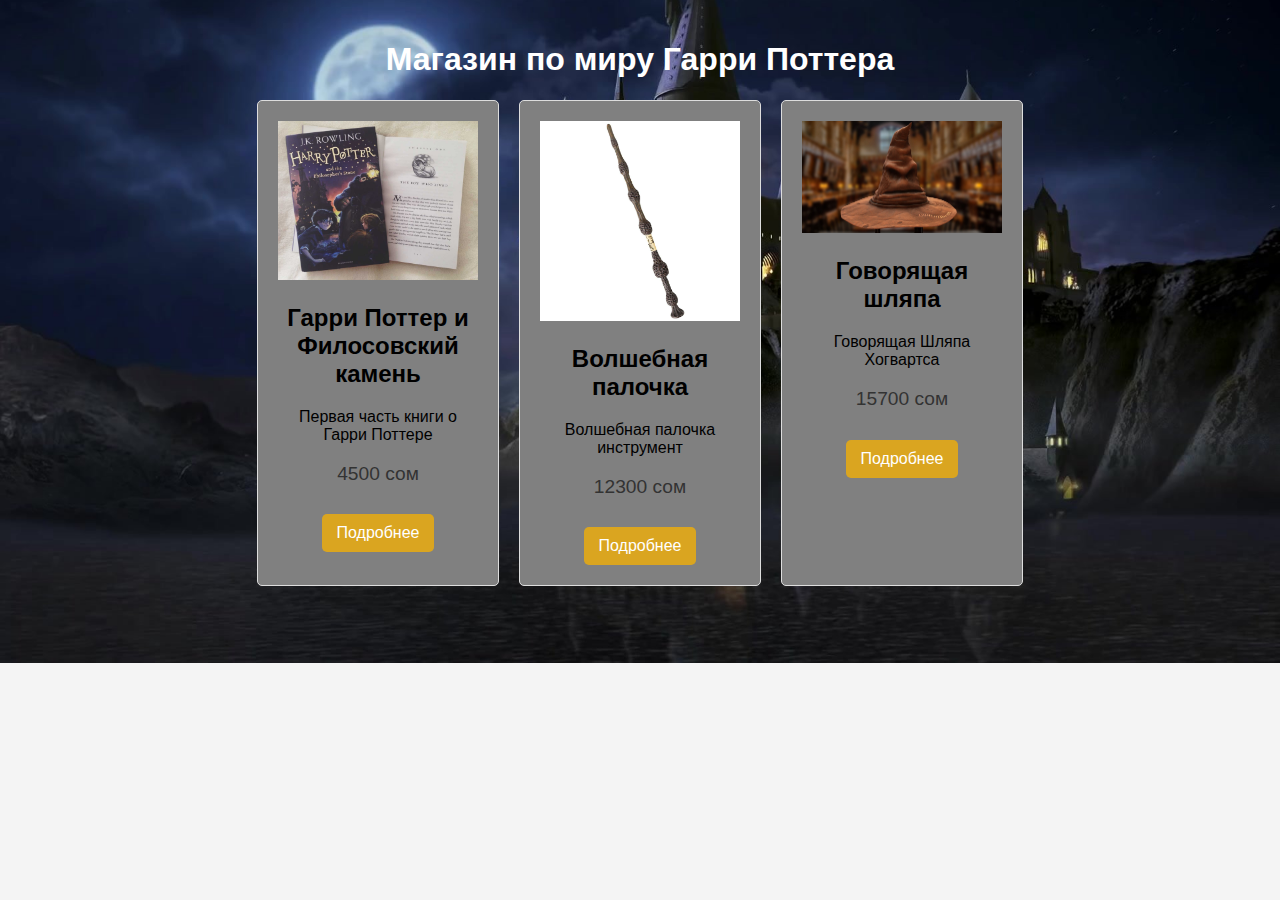
<file: index.html>
<!DOCTYPE html>
<html lang="ru">
<head>
    <meta charset="UTF-8">
    <meta name="viewport" content="width=device-width, initial-scale=1.0">
    <title>Список товаров</title>
    <link rel="stylesheet" href="css/styles.css">
</head>
<body>
    <h1>Магазин по миру Гарри Поттера</h1>
    <div class="product-list">
        <div class="product-card">
            <img src="/images/book.jpeg" alt="Товар 1">
            <h2>Гарри Поттер и Филосовский камень</h2>
            <p>Первая часть книги о Гарри Поттере</p>
            <p class="price">4500 сом</p>
            <a href="product.html?id=1" class="details-link">Подробнее</a>
        </div>
        <div class="product-card">
            <img src="/images/wand.jpg" alt="Товар 2">
            <h2>Волшебная палочка</h2>
            <p>Волшебная палочка инструмент</p>
            <p class="price">12300 сом</p>
            <a href="product.html?id=2" class="details-link">Подробнее</a>
        </div>
        <div class="product-card">
            <img src="/images/hat.jpg" alt="Товар 3">
            <h2>Говорящая шляпа</h2>
            <p>Говорящая Шляпа Хогвартса</p>
            <p class="price">15700 сом</p>
            <a href="product.html?id=3" class="details-link">Подробнее</a>
        </div>
    </div>
    <script src="js/script.js"></script>
</body>
</html>
</file>
<file: css/styles.css>
body {
    font-family: Arial, sans-serif;
    margin: 0;
    padding: 20px;
    background-color: #f4f4f4;
    background-image: url('/images/hogwarts.jpg');
    background-size: cover;
    background-repeat: no-repeat; 
    background-position: center; 
}

h1 {
    text-align: center;
    color: white;
}

.product-list {
    display: flex;
    flex-wrap: wrap;
    justify-content: center;
    gap: 20px;
}

.product-card {
    background: gray;
    border: 1px solid #ddd;
    border-radius: 5px;
    padding: 20px;
    width: 200px;
    text-align: center;
}

.product-card img {
    max-width: 100%;
    height: auto;
}

.price {
    font-size: 1.2em;
    color: #333;
}

.details-link {
    display: inline-block;
    margin-top: 10px;
    padding: 10px 15px;
    background: goldenrod;
    color: white;
    text-decoration: none;
    border-radius: 5px;
}

.product-detail {
    max-width: 600px;
    margin: auto;
    padding: 20px;
    background: gray;
    border-radius: 5px;
    box-shadow: 0 0 10px rgba(0,0,0,0.1);
    text-align: center;
}

.product-detail img {
    max-width: 100%;
    height: auto;
}

.notification {
    display: none;
    margin-top: 20px;
    padding: 10px;
    background: #28a745;
    color: white;
    border-radius: 5px;
}
</file>
